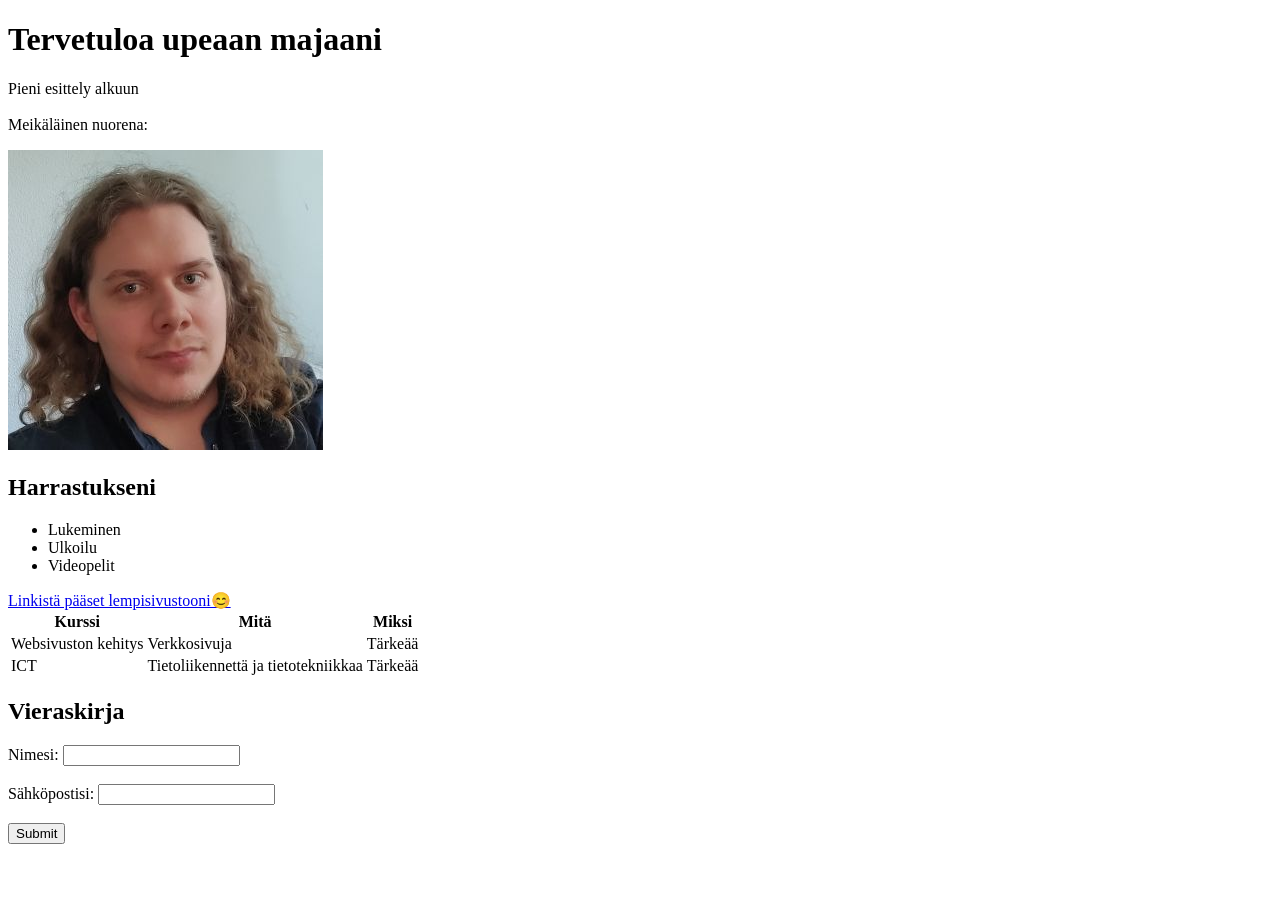
<file: eka/index.html>
<!DOCTYPE html>
<html lang="fi">
    <head>
        <meta charset="UTF-8">
        <meta name="viewport" content="width=device-width, initial-scale=1.0">
        <meta name="description" content="Mansionin esittely">
        <title>Jimin Mansioni</title>
</head>
        <body>
                <h1>Tervetuloa upeaan majaani</h1>
                <p>Pieni esittely alkuun
                    <br>
                    <br>
                        Meikäläinen nuorena:</p>
                <img src="./kuvat/mina.jpg" alt="Kuva ei jostain syystä näy......">

    <h2>Harrastukseni</h2>
    <ul>
        <li>Lukeminen</li>
        <li>Ulkoilu</li>
        <li>Videopelit</li>
    </ul>
    <a href="http://www.kukkakauppa.fi">Linkistä pääset lempisivustooni&#128522;</a>
    <table>
        <tr>
            <th>Kurssi</th>
            <th>Mitä</th>
            <th>Miksi</th>
        </tr>
        <tr>
            <td>Websivuston kehitys</td>
            <td>Verkkosivuja</td>
            <td>Tärkeää</td>
        </tr>
        <tr>
            <td>ICT</td>
            <td>Tietoliikennettä ja tietotekniikkaa</td>
            <td>Tärkeää</td>
        </tr>
        </table>
            <h2>Vieraskirja</h2>
            <form>
                <label for="name">Nimesi:</label>
                <input type="text" id="name" name="name"><br><br>
                <label for="email">Sähköpostisi:</label>
                <input type="email" id="email" name="email"><br><br>
                <input type="submit" value="Submit">
            </form>
        </body>
</html>
</file>
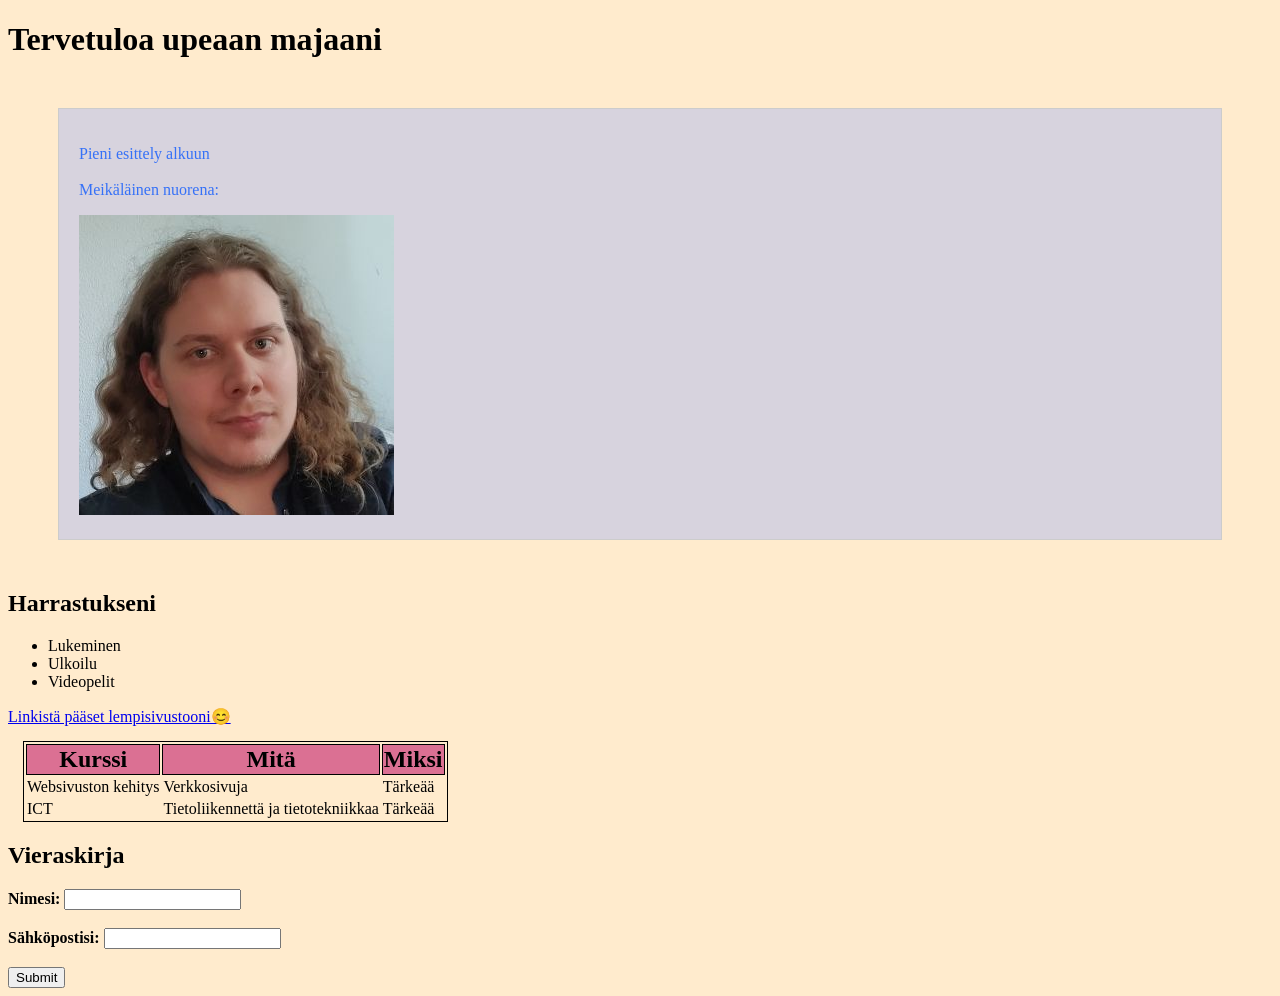
<file: toka/index.html>
<!DOCTYPE html>
<html lang="fi">
    <head>
        <meta charset="UTF-8">
        <meta name="viewport" content="width=device-width, initial-scale=1.0">
        <meta name="description" content="Mansionin esittely">
        <link rel="stylesheet" href="./tyylit/tyyli.css">
        <style>
            p {
                color: rgba(0, 81, 255, 0.753);
            }
            body {
                background-color: blanchedalmond;
            }
            h1 {
                font-size: 2em;
            }
            .content-box {
                padding: 20px;
                margin: 50px;
                background-color: hsla(231, 54%, 83%, 0.596);
                border: 1px solid #ccc;
}
            table {
                margin: 15px;
                border: 1px solid black;
            }
            th {
                border: 1px solid black; 
                font-size: x-large; 
                background-color: palevioletred;
            }
            form {
                box-sizing: border-box;
                gap: 5px;
    }
            input[type="submit"]:hover {
                background-color: palevioletred;
    }
        </style>
        <title>Jimin Mansioni</title>
</head>
        <body>
                <h1>Tervetuloa upeaan majaani</h1>
                <div class="content-box">
                    <p>Pieni esittely alkuun
                    <br>
                    <br>
                        Meikäläinen nuorena:</p>
                    <img src="./kuvat/mina.jpg" alt="Kuva ei jostain syystä näy......">
                  </div>
    <h2>Harrastukseni</h2>
    <ul>
        <li>Lukeminen</li>
        <li>Ulkoilu</li>
        <li>Videopelit</li>
    </ul>
    <a href="http://www.kukkakauppa.fi">Linkistä pääset lempisivustooni&#128522;</a>
    <table>
        <tr>
            <th>Kurssi</th>
            <th>Mitä</th>
            <th>Miksi</th>
        </tr>
        <tr>
            <td>Websivuston kehitys</td>
            <td>Verkkosivuja</td>
            <td>Tärkeää</td>
        </tr>
        <tr>
            <td>ICT</td>
            <td>Tietoliikennettä ja tietotekniikkaa</td>
            <td>Tärkeää</td>
        </tr>
        </table>
            <h2>Vieraskirja</h2>
            <form>
                <label style="font-weight: bold;" for="name">Nimesi:</label>
                <input type="text" id="name" name="name"><br><br>
                <label style="font-weight: bold;" for="email">Sähköpostisi:</label>
                <input type="email" id="email" name="email"><br><br>
                <input type="submit" value="Submit">
            </form>
        </body>
</html>
</file>
<file: toka/tyylit/tyyli.css>
/* img {
    width: auto;
    height: auto;
    max-width: 50vw;
    max-height: 50vw;
}
div {
    color: blue;
}
h1 {
    color: rgb(0, 0, 0);
    font-size: 11px;
    font-family: 'Times New Roman', Times, serif;
}
tr {
    text-align: center;
}
    *\
</file>
